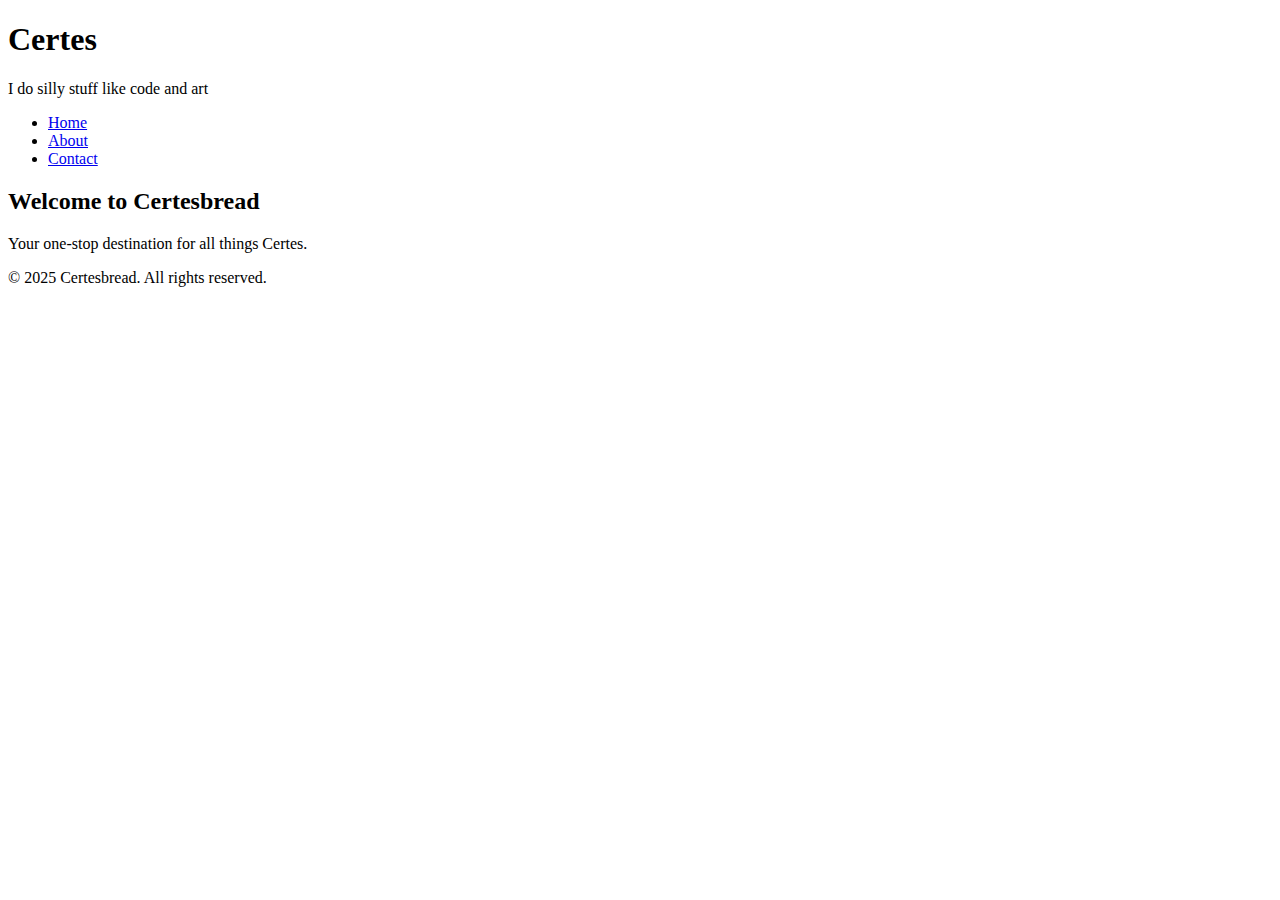
<file: index.html>
<!DOCTYPE html>
<html lang="en">
<head>
  <meta charset="UTF-8">
  <title>Certesbread</title>
  <link rel="stylesheet" href="style.css">
  <script src="index.js" defer></script>
</head>
<body>
  <header>
    <h1>Certes</h1>
    <p>I do silly stuff like code and art</p>
    <nav>
      <ul>
        <li><a href="#" onclick="showSection('home')">Home</a></li>
        <li><a href="#" onclick="showSection('about')">About</a></li>
        <li><a href="#" onclick="showSection('contact')">Contact</a></li>
      </ul>
    </nav>
  </header>

  <main>
    <section id="home" class="active">
      <h2>Welcome to Certesbread</h2>
      <p>Your one-stop destination for all things Certes.</p>
    </section>
    <section id="about">
      <h2>About Me</h2>
      <p>I am a developer and artist who enjoys creating unique projects.</p>
    </section>
    <section id="contact">
      <h2>Contact Me</h2>
      <p>If you would like to get in touch, please reach out via email.</p>
    </section>
  </main>

  <footer>
    <p>&copy; 2025 Certesbread. All rights reserved.</p>
  </footer>
</body>
</html>
</file>
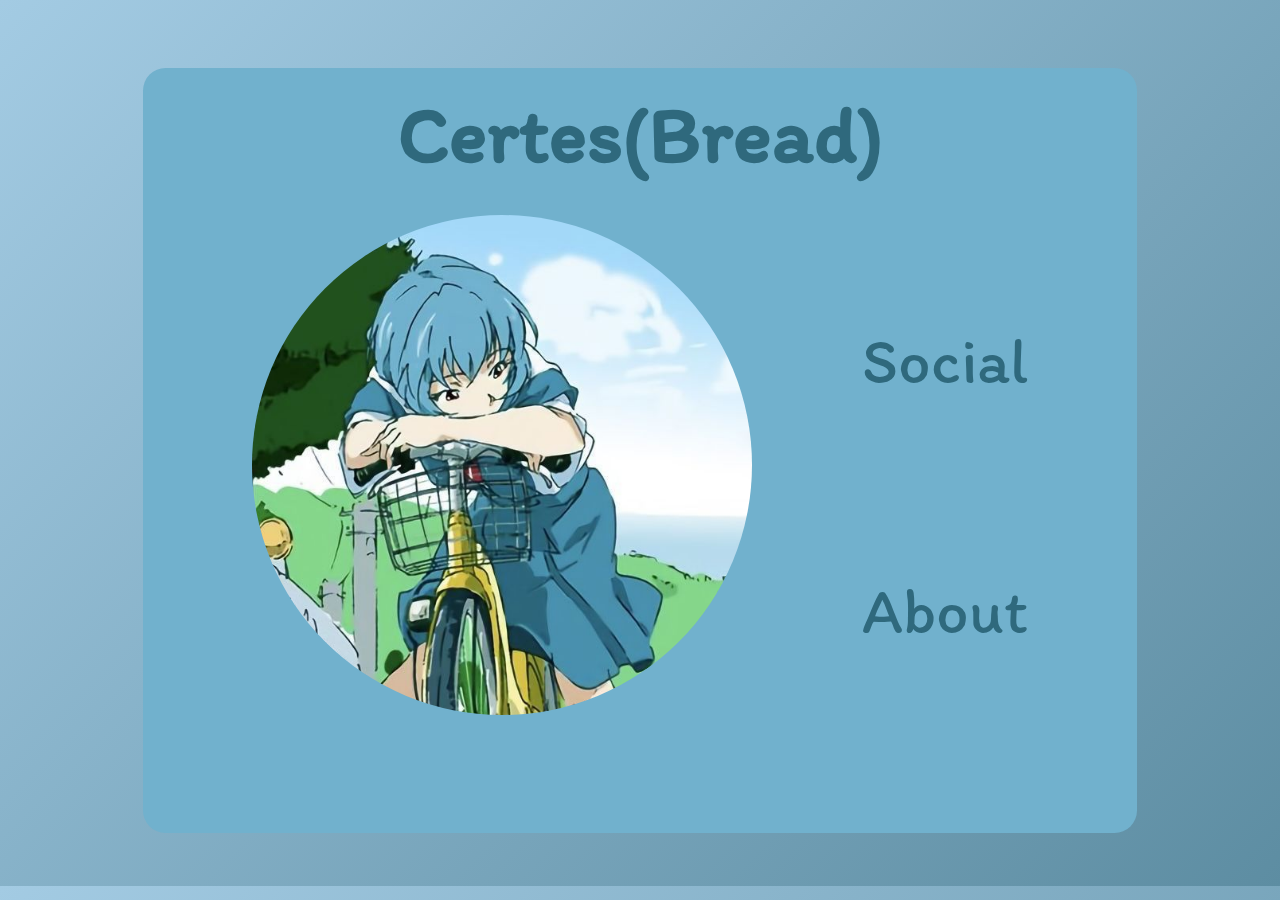
<file: Social Card/index.html>
<!DOCTYPE html>
<html lang="en">

<head>

  <link rel="stylesheet" href="style.css">
  <link href='https://fonts.googleapis.com/css?family=Itim' rel='stylesheet'>

  <title>~/Card</title>

</head>



<body>
<div class="page-container">
  <h1>Certes(Bread)</h1>
<div class="container">
  <img src="Rei Bike.jpg" alt="Image" style="max-width:500px; height:auto; border-radius: 50%;" />
  <div class="text-content">
    <a>Social</a>
    <a>About</a>
  </div>
</div>

</body>

</html>
</file>
<file: style.css>
section {
    display: none; /* All sections hidden by default */
  }
  section.active {
    display: block; /* Only show the active one */
  }
</file>
<file: Social Card/style.css>
html, body, * {
  cursor: url("Tenna Cursor/Normal T.cur"), auto;
}

a:hover, a:focus {
  cursor: url("Tenna Cursor/Link T.cur"), pointer;
}

body {
  background: linear-gradient(135deg, #a3cbe3 0%, #5d8da2 100%);
  color: #2f697d;
  text-align: center;
  min-height: 90vh;
}

h1 {
  font-family: Itim;
  font-size: 5em;
  margin-top: 0;
  padding-top: 2vh;
}


h2 {
  font-family: Itim;
  font-size: 3em;
  
}

a {
  font-family: Itim;
  font-size: 4em;
  text-decoration: none;
}

img {
  vertical-align: middle;
  margin-top: -2.5em;
}

.page-container {
  background-color: #71b1cd;
  min-height: 85vh;
  border-radius: 2.5vh;
  margin-left: 15vh;
  margin-right: 15vh;
  margin-top: 7.5vh;
}

.container {
  display: flex;
  justify-content: space-evenly;
  align-items: center;
  flex-direction: row;
  align-self: center;
  border-radius: 2.5vh;
}

.text-content {
  display: flex;
  flex-direction: column;
  justify-content: space-around;
  align-items: center;
  height: 500px; 
  flex-wrap: wrap;
}

.text-content h2 {
  margin: 0;
  font-size: clamp(1.5em, 3vw, 3em);
}
</file>
